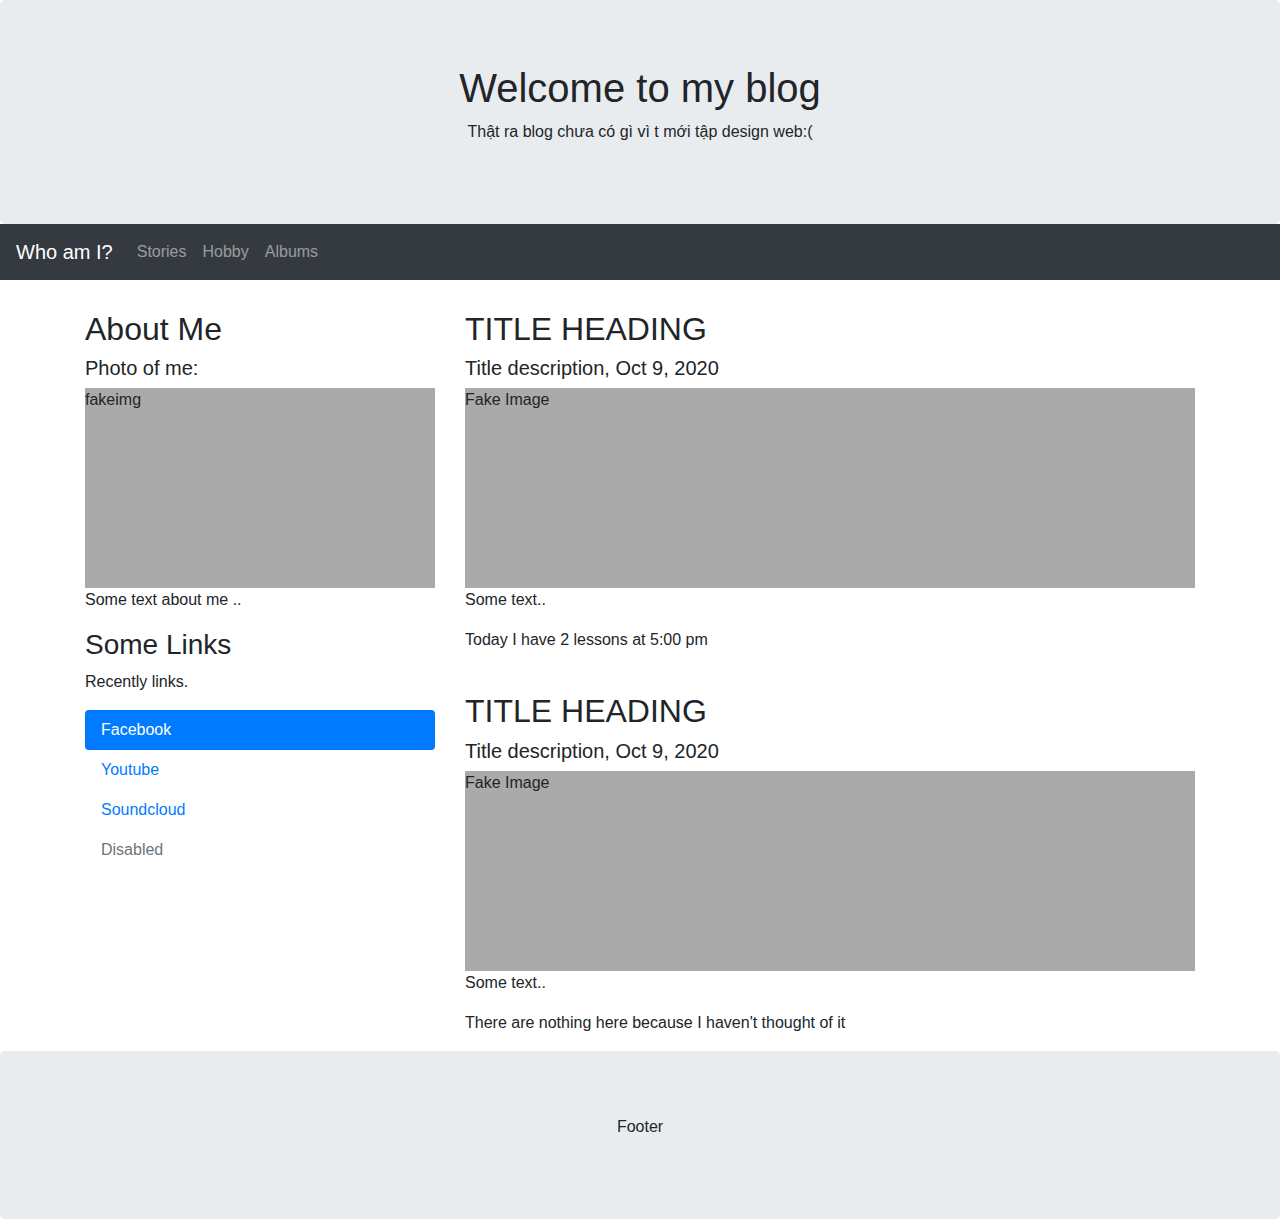
<file: index.html>
<!DOCTYPE html>
<html lang="en">
<head>
  <title>Blog cá nhân của Minh Quân</title>
  <meta charset="utf-8">
  <meta name="viewport" content="width=device-width, initial-scale=1">
  <link rel="stylesheet" href="https://maxcdn.bootstrapcdn.com/bootstrap/4.5.2/css/bootstrap.min.css">
  <script src="https://ajax.googleapis.com/ajax/libs/jquery/3.5.1/jquery.min.js"></script>
  <script src="https://cdnjs.cloudflare.com/ajax/libs/popper.js/1.16.0/umd/popper.min.js"></script>
  <script src="https://maxcdn.bootstrapcdn.com/bootstrap/4.5.2/js/bootstrap.min.js"></script>
  <style>
  .fakeimg {
    height: 200px;
    background: #aaa;
  }
  </style>
</head>
<body>

<div class="jumbotron text-center" style="margin-bottom:0">
  <h1>Welcome to my blog </h1>
  <p>Thật ra blog chưa có gì vì t mới tập design web:(</p> 
</div>

<nav class="navbar navbar-expand-sm bg-dark navbar-dark">
  <a class="navbar-brand" href="#">Who am I?</a>
  <button class="navbar-toggler" type="button" data-toggle="collapse" data-target="#collapsibleNavbar">
    <span class="navbar-toggler-icon"></span>
  </button>
  <div class="collapse navbar-collapse" id="collapsibleNavbar">
    <ul class="navbar-nav">
      <li class="nav-item">
        <a class="nav-link" href="#">Stories</a>
      </li>
      <li class="nav-item">
        <a class="nav-link" href="#">Hobby</a>
      </li>
      <li class="nav-item">
        <a class="nav-link" href="#">Albums</a>
      </li>    
    </ul>
  </div>  
</nav>

<div class="container" style="margin-top:30px">
  <div class="row">
    <div class="col-sm-4">
      <h2>About Me</h2>
      <h5>Photo of me:</h5>
      <div class="fakeimg">fakeimg</div>
      <p>Some text about me ..</p>
      <h3>Some Links</h3>
      <p>Recently links.</p>
      <ul class="nav nav-pills flex-column">
        <li class="nav-item">
          <a class="nav-link active" href="https://www.facebook.com/mwuan">Facebook</a>
        </li>
        <li class="nav-item">
          <a class="nav-link" href="https://www.youtube.com/watch?v=ECxVfrwwTp0">Youtube</a>
        </li>
        <li class="nav-item">
          <a class="nav-link" href="https://www.soundcloud.com">Soundcloud</a>
        </li>
        <li class="nav-item">
          <a class="nav-link disabled" href="#">Disabled</a>
        </li>
      </ul>
      <hr class="d-sm-none">
    </div>
    <div class="col-sm-8">
      <h2>TITLE HEADING</h2>
      <h5>Title description, Oct 9, 2020</h5>
      <div class="fakeimg">Fake Image</div>
      <p>Some text..</p>
      <p> Today I have 2 lessons at 5:00 pm</p>
      <br>
      <h2>TITLE HEADING</h2>
      <h5>Title description, Oct 9, 2020</h5>
      <div class="fakeimg">Fake Image</div>
      <p>Some text..</p>
      <p>There are nothing here because I haven't thought of it </p>
    </div>
  </div>
</div>

<div class="jumbotron text-center" style="margin-bottom:0">
  <p>Footer</p>
</div>

</body>
</html>
</file>
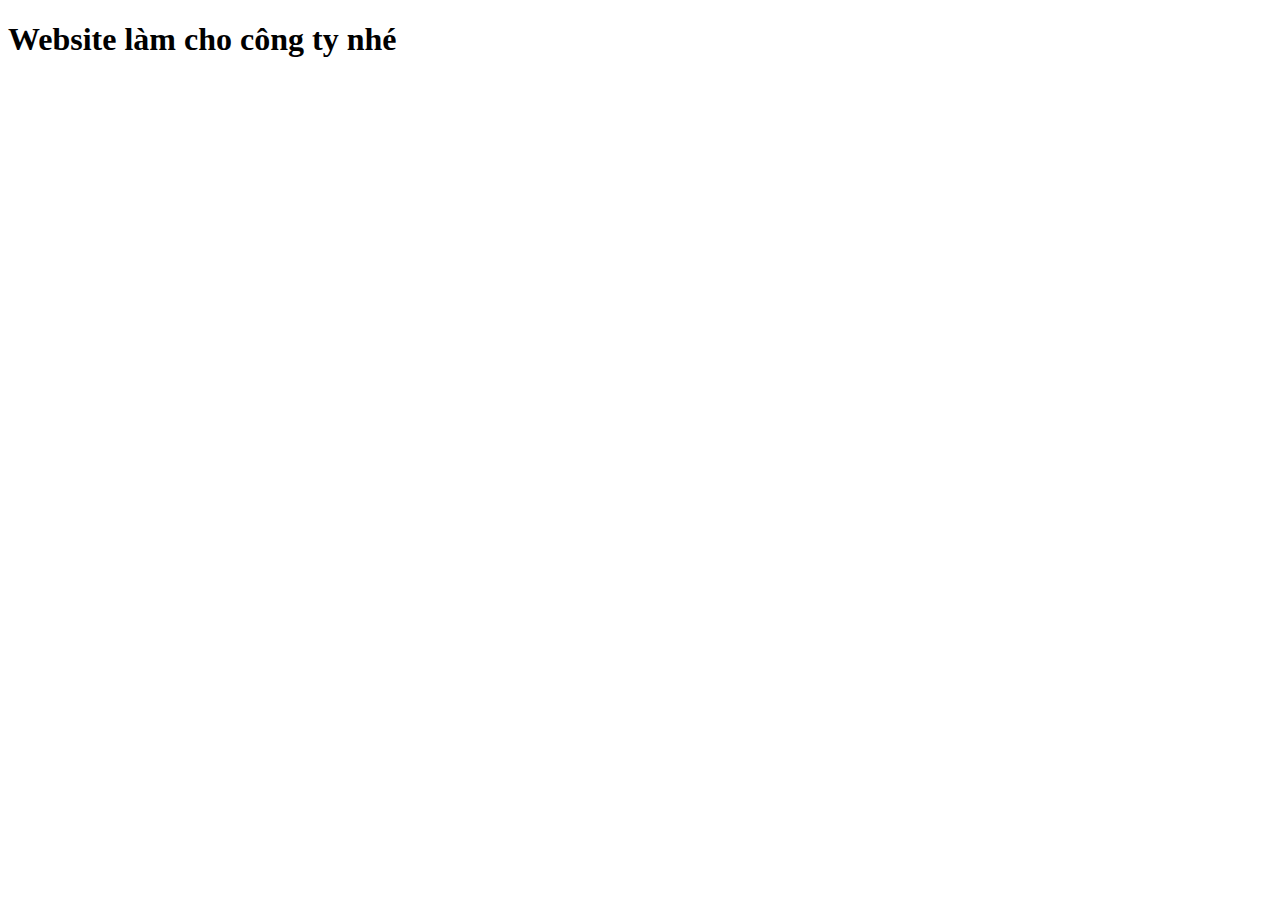
<file: web công ty/index.html>
<!DOCTYPE html>
<html lang="en">
<head>
    <meta charset="UTF-8">
    <meta name="viewport" content="width=device-width, initial-scale=1.0">
    <title>Website làm cho công ty </title>
</head>
<body>
    <h1>Website làm cho công ty nhé</h1>
</body>
</html>
</file>
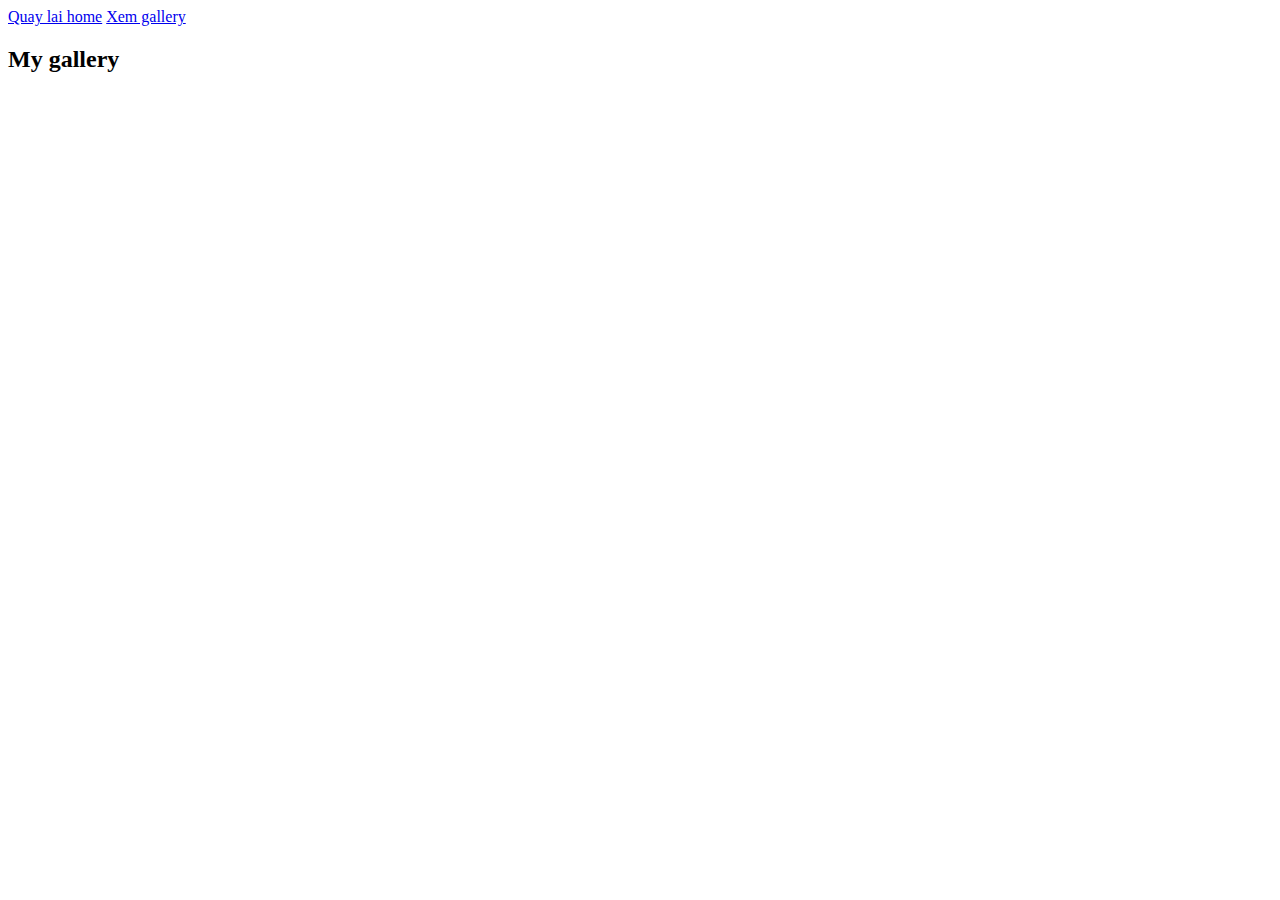
<file: gallery.html>
<!DOCTYPE html>
<html lang="en">
<head>
    <meta charset="UTF-8">
    <meta name="viewport" content="width=device-width, initial-scale=1.0">
    <title>Gallery</title>
    <link rel="stylesheet" href="1.css">
</head>
<body>
    <div class="Menu">

        <a href="index.html">Quay lai home</a>
    <a href="gallery.html">Xem gallery</a>

    </div>
    <h2>My gallery</h2>
    
</body>
</html>
</file>
<file: 1.css>
body {
    font-family: "segui ui";
}
h1{
    text-align: center;
}
img{
    width:  720;
    height:  1080;
}
</file>
